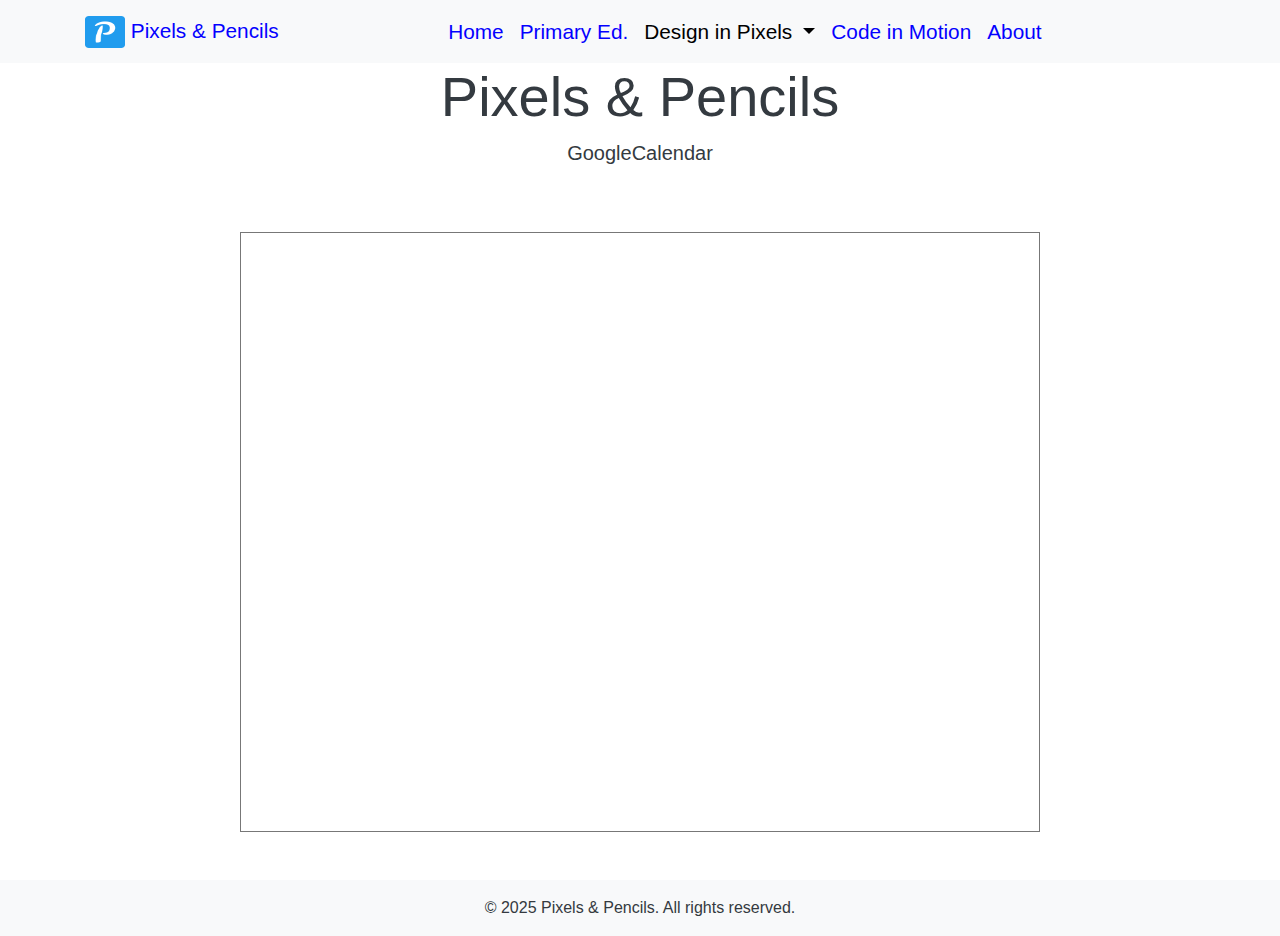
<file: GoogleCalendar.html>
<!DOCTYPE html>
<html lang="en">
<head>
  <meta charset="UTF-8" />
  <meta name="viewport" content="width=device-width, initial-scale=1.0"/>
  <title>Pixels & Pencils Google Calendar</title>
  <!-- icon -->
  <link rel="apple-touch-icon" sizes="180x180" href="assets/images/favicon_io/apple-touch-icon.png">
  <link rel="icon" type="image/png" sizes="32x32" href="assets/images/favicon_io/favicon-32x32.png">
  <link rel="icon" type="image/png" sizes="16x16" href="assets/images/favicon_io/favicon-16x16.png">
  <!-- css  -->
  <link rel="stylesheet" href="assets/CSS/main.css">
  <!-- Bootstrap CSS -->
  <link href="https://stackpath.bootstrapcdn.com/bootstrap/4.5.2/css/bootstrap.min.css" rel="stylesheet"/>
</head>
<body class="d-flex flex-column min-vh-100">
    <!-- Header with Navbar inside -->
    <header class="site-header">
      <nav class="navbar navbar-expand-lg navbar-light bg-light sticky-top ">
        <div class="container">
          <a class="navbar-brand " href="/">
            <img src="assets/images/favicon_io/Logo.png" alt="Pixels & Pencils logo" width="40" height="32">
            Pixels & Pencils
          </a>
          <button class="navbar-toggler bg-light" type="button" data-toggle="collapse" data-target="#navbarNav"
            aria-controls="navbarNav" aria-expanded="false" aria-label="Toggle navigation" >
            <span class="navbar-toggler-icon"></span>
          </button>
  
          <!-- Centered Nav Links -->
          <div class="collapse navbar-collapse justify-content-lg-center" id="navbarNav">
            <ul class="navbar-nav bg-light" >
              <li class="nav-item "><a class="nav-link" href="index.html">Home</a></li>
              <li class="nav-item"><a class="nav-link" href="#">Primary Ed.</a></li>
              <li class="nav-item dropdown active">
                <a class="nav-link dropdown-toggle" href="#" id="navbarDropdown" role="button"
                  data-toggle="dropdown" aria-haspopup="true" aria-expanded="false">
                  Design in Pixels
                </a>
                <div class="dropdown-menu" aria-labelledby="navbarDropdown">
                  <a class="dropdown-item" href="Carousel.html">Carousel</a>
                  <a class="dropdown-item" href="Gallery.html">Gallery</a>
                  <a class="dropdown-item active" href="GoogleCalendar.html">Google Calendar</a>
                </div>
              </li>
              <li class="nav-item"><a class="nav-link" href="#">Code in Motion</a></li>
              <li class="nav-item"><a class="nav-link" href="#AboutMe">About</a></li>
              
            </ul>
          </div>
        </div>
      </nav>
    </header>
  



  

  <header class="hero-section d-flex align-items-center justify-content-center text-dark">
    <div class="container text-center">
      <h1 class="display-4">Pixels & Pencils</h1>
      <p class="lead">GoogleCalendar</p>
    </div>
  </header>



  <div class="container my-5 text-center GoogleCalendar">
    <iframe src="https://calendar.google.com/calendar/embed?height=600&wkst=1&ctz=Asia%2FTehran&showPrint=0&mode=AGENDA&src=am9vb29zc3NlZWVlcGhAZ21haWwuY29t&color=%23039BE5" style="border:solid 1px #777" width="800" height="600" frameborder="0" scrolling="no"></iframe>
  </div>



  
  <div class="flex-grow-1">
    <!-- Your content here, like .hero-section -->
  </div>
  
  <footer class="bg-light text-dark text-center py-3">
    © 2025 Pixels & Pencils. All rights reserved.
  </footer>
  
  

<!-- Bootstrap JS and dependencies -->
<script src="https://code.jquery.com/jquery-3.6.0.min.js"></script>
<script src="https://stackpath.bootstrapcdn.com/bootstrap/4.5.2/js/bootstrap.bundle.min.js"></script>

</body>
</html>
</file>
<file: assets/CSS/main.css>
/* Fix gallery container */
.row-Gallery {
    display: flex;
    flex-wrap: wrap; /* Allow wrapping! */
    justify-content: center;
    padding: 0 4px;
    margin: 0 auto;
  }
  
  /* Make columns stack or wrap responsively */
  .column-Gallery {
    display: flex;
    flex-direction: column;
    align-items: center;
    /* flex: 1 1 250px; This lets them wrap and keeps nice size */
    max-width: 100%;
    padding: 0 4px;
  }
  
  /* Responsive image handling */
  .column-Gallery img {
    width: 100%; /* Makes them fit container */
    max-width: 200px;
    height: auto;
    margin: 10px;
    vertical-align: middle;
    opacity: 0.5;
    border: 1px solid #000000;
    transition: border-radius 0.6s ease 2s, transform 0.6s ease 2s;
  }
  
  /* Hover effect */
  .column-Gallery img:hover,
  .column-Gallery img:focus {
    opacity: 1;
    border-radius: 10%;
    transform: rotate(360deg);
  }
  
  /* Captions */
  div a {
    text-align: center;
    text-decoration: none;
    color: #000000;
  }
  
  figure figcaption {
    text-align: center;
  }
  

  .GoogleCalendar{
    display: flex;
    justify-content: center;
    align-items: center;
    margin: 0 auto;
    padding: 0 4px;
    width: -webkit-fill-available;

  }

  .skip-link {
    position: absolute;
    top: -40px;
    left: 0;
    background: #000;
    color: #fff;
    padding: 8px 16px;
    z-index: 2000; /* higher than the navbar */
    text-decoration: none;
    transition: top 0.3s;
  }
  
  .skip-link:focus {
    top: 10px;
  }

  
  /* Column container */
.row {  
  display: flex;
  flex-wrap: wrap;
}

/* Create two unequal columns that sits next to each other */
/* Sidebar/left column */
.side {
  flex-direction: column;
  flex-wrap: nowrap;
  flex: 100%;
  background-color: #f1f1f1;
  padding: 20px;
}

/* Main column */
.main {
  flex: 100%;
  background-color: white;
  padding: 20px;
}

/* Fake image, just for this example */
.fakeimg {
  background-color: #aaa;
  width: 100%;
  padding: 20px;
}


.navbar .nav-link,
.navbar .navbar-brand {
  color: #0400FF !important;
  font-size: 1.3em;
}

.navbar .nav-link:hover,
.navbar .navbar-brand:hover {
  color: #000000 !important;
}

.navbar .nav-item.active .nav-link,
.navbar .nav-link.active {
  color: #000000 !important;
}

.btn{
  color: #00535C !important;
}

footer a {
  color: #00d0ff !important;
}

footer p:last-child {
  color: #60ff70 !important;
}
</file>
